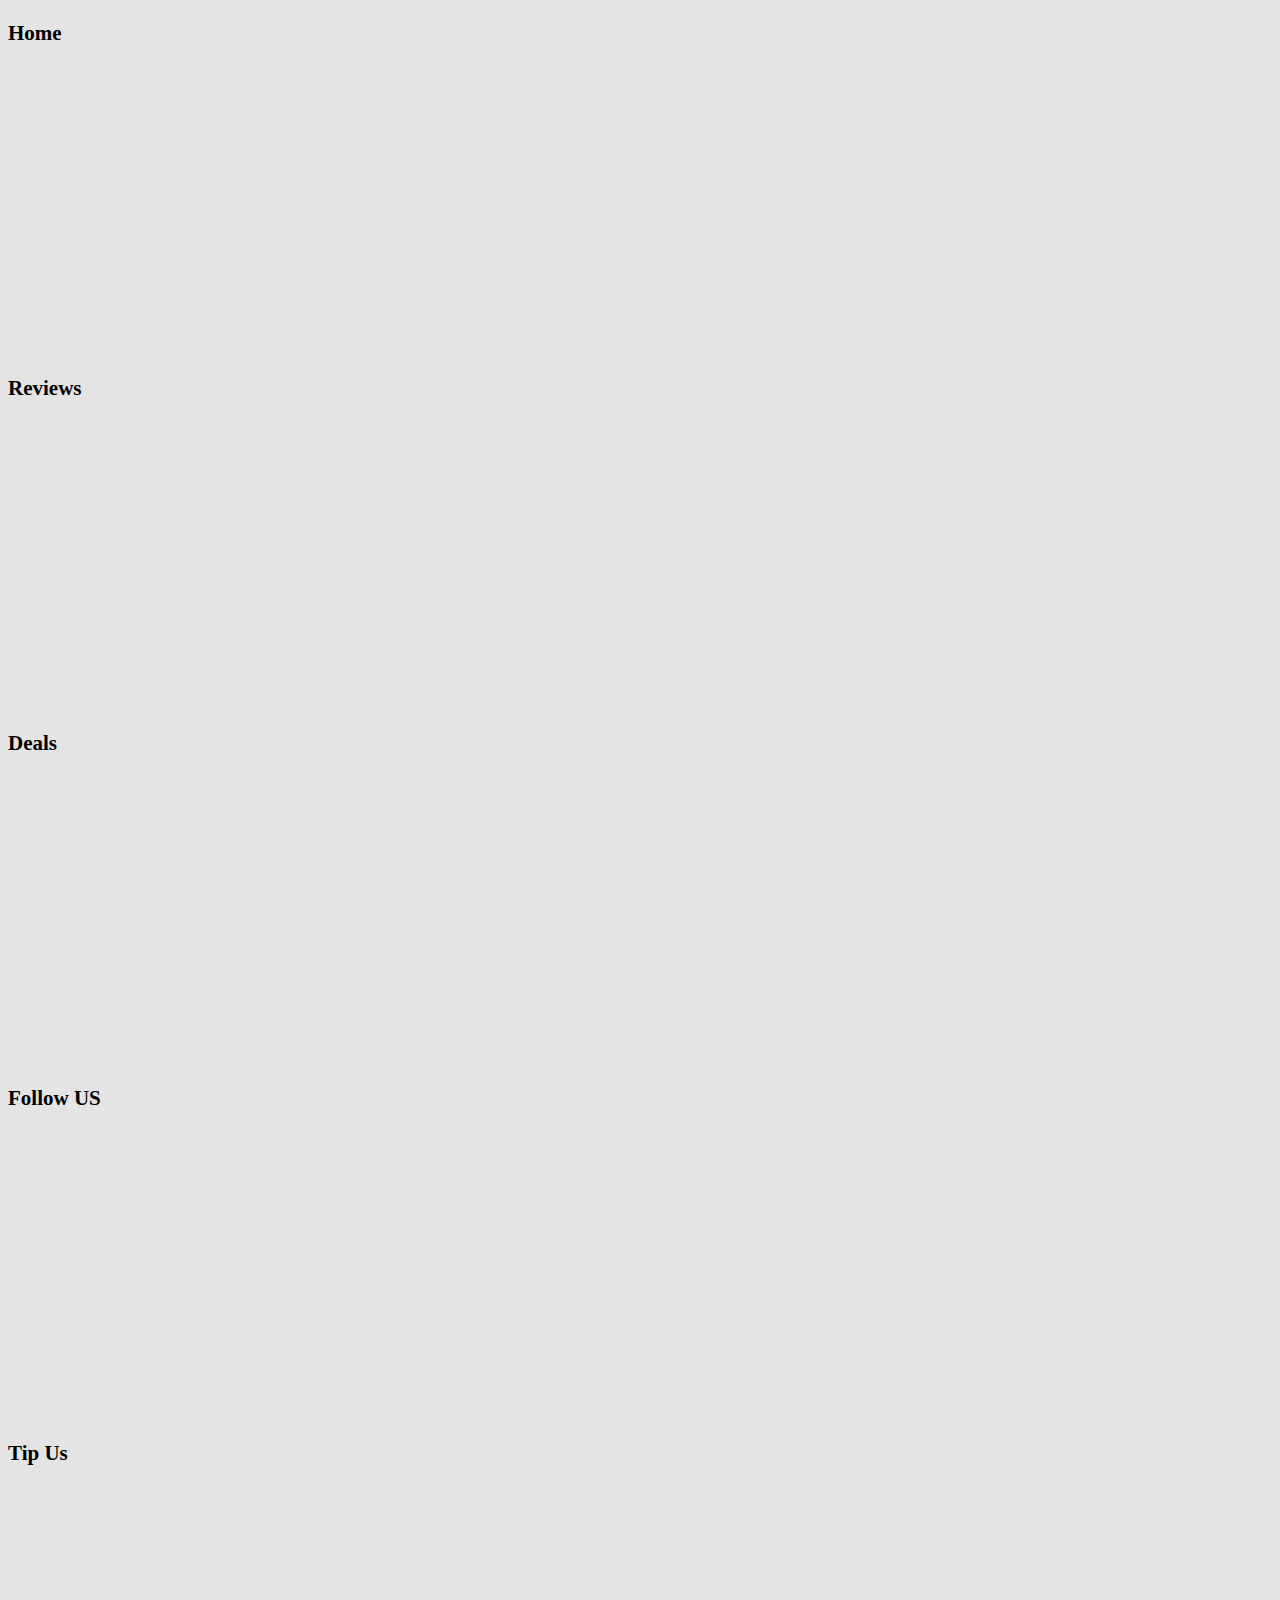
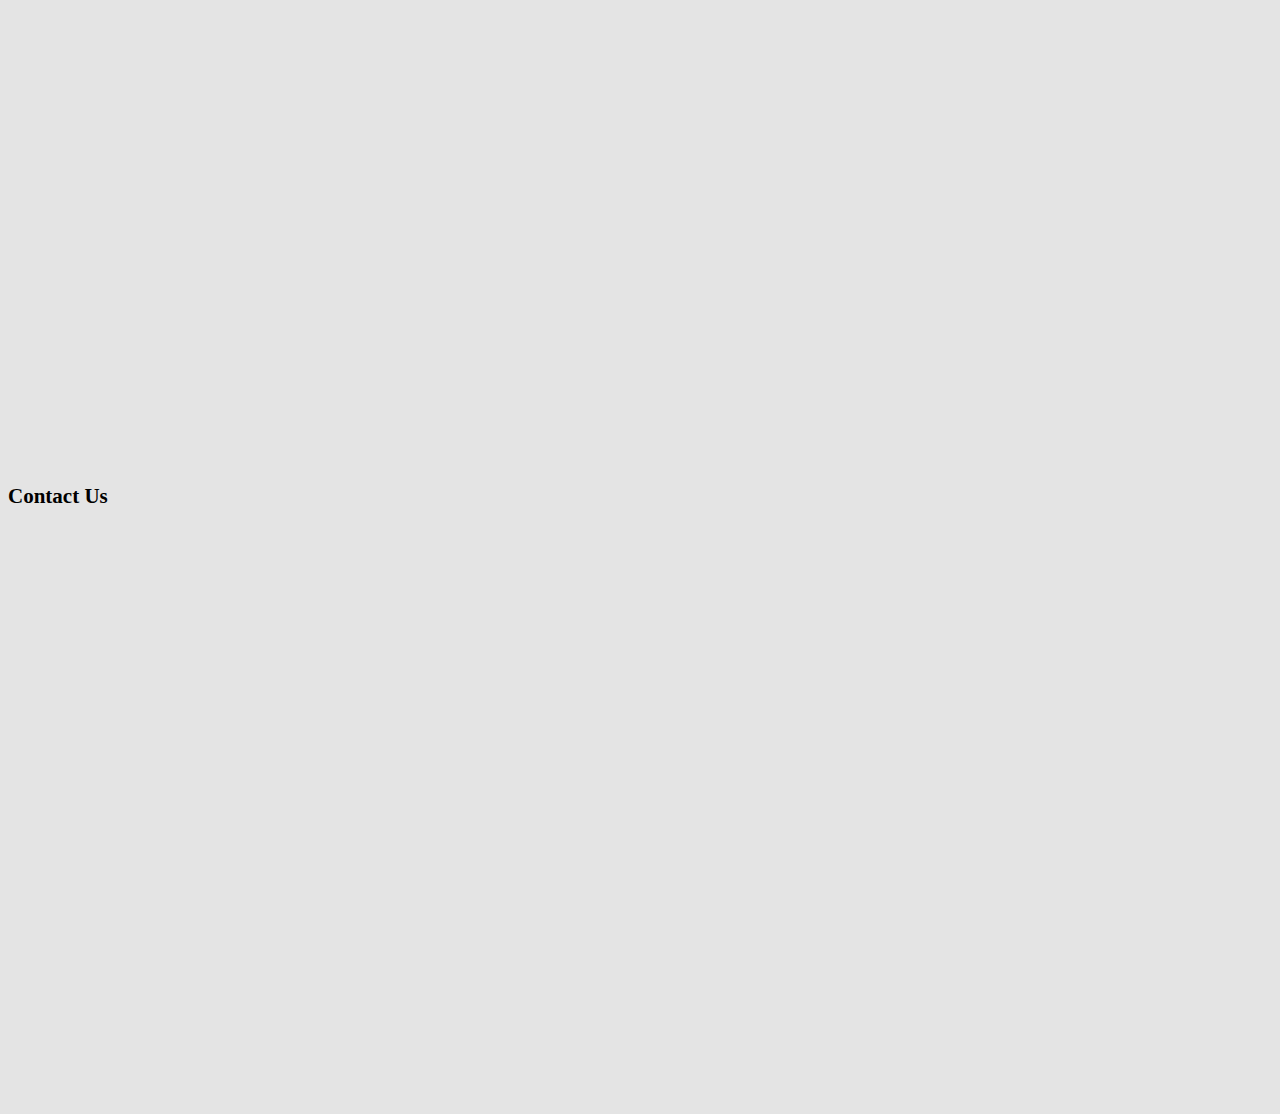
<file: htmlCSS/details.html>
<!DOCTYPE html>
<html>
<head>
    
  
</head>    
  
<body bgcolor="#e4e4e4" >


<b><a name="section1"><p style="font-size:21px;">Home</p></a></b>

<br>    
<br>    
<br>    
<br>    
<br>    
<br>    
<br>    
<br>    
<br>    
<br>    
<br>    
<br>    
<br>    
<br>    
<br>    
<br>    
    
    
    <b><a name="section2"><p style="font-size:21px;">Reviews</p></a></b>

<br>    
<br>    
<br>    
<br>    
<br>    
<br>    
<br>    
<br>    
<br>    
<br>    
<br>    
<br>    
<br>    
<br>    
<br>    
<br>    
    
    <b><a name="section3"><p style="font-size:21px;">Deals</p></a></b>

<br>    
<br>    
<br>    
<br>    
<br>    
<br>    
<br>    
<br>    
<br>    
<br>    
<br>    
<br>    
<br>    
<br>    
<br>    
<br>    
    
    <b><a name="section4"><p style="font-size:21px;">Follow US</p></a></b>

<br>    
<br>    
<br>    
<br>    
<br>    
<br>    
<br>    
<br>    
<br>    
<br>    
<br>    
<br>    
<br>    
<br>    
<br>    
<br>    
    
    <b><a name="section5"><p style="font-size:21px;">Tip Us</p></a>  </b> 

<br>    
<br>    
<br>    
<br>    
<br>    
<br>    
<br>    
<br>    
<br>    
<br>    
<br>    
<br>    
<br>    
<br>    
<br>    
<br>    
    

<br>    
<br>    
<br>    
<br>    
<br>    
<br>    
<br>    
<br>    
<br>    
<br>    
<br>    
<br>    
<br>    
<br>    
<br>    
<br>    
    

    <b><a name="section6"><p style="font-size:21px;">Contact Us</p></a></b>   

<br>    
<br>    
<br>    
<br>    
<br>    
<br>    
<br>    
<br>    
<br>    
<br>    
<br>    
<br>    
<br>    
<br>    
<br>    
<br>    
    

<br>    
<br>    
<br>    
<br>    
<br>    
<br>    
<br>    
<br>    
<br>    
<br>    
<br>    
<br>    
<br>    
<br>    
<br>    
<br>    
    
    
<noscript>
    
</body>

    
</html>
</file>
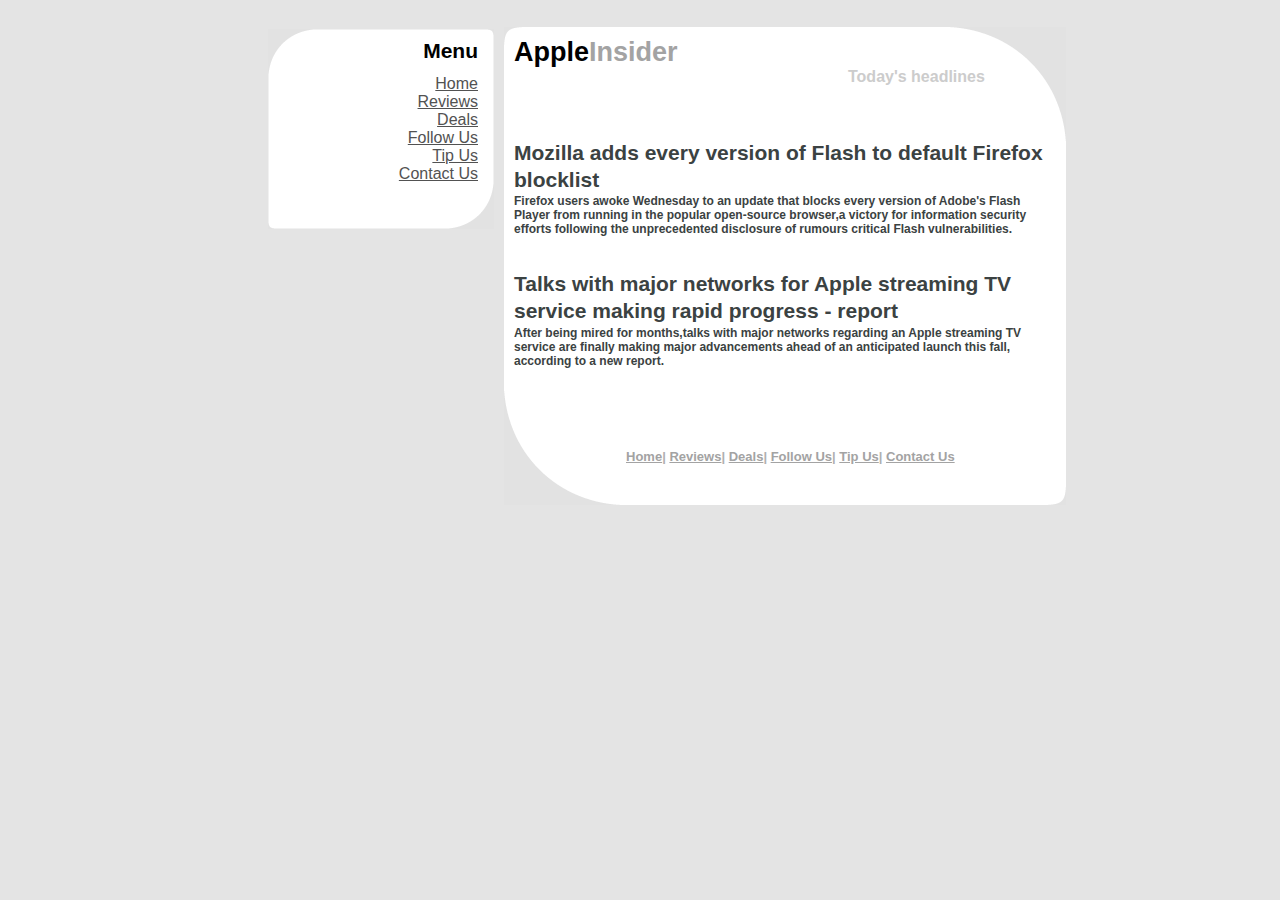
<file: htmlCSS/home3.html>
<!DOCTYPE html>
<html>
<head>
    
<link rel="stylesheet" type="text/css" href="home3.css">  
<title>Today's headlines</title>    
</head>    
  
<body bgcolor="#e4e4e4" >
<div class="main_div">
    
    <div class="div1">    <!-- the smaller part-->
        <div class="left_head_top">
            <h3 style="padding-right:16px;padding-top:10px;font-size:21px;">Menu</h3>
        </div>   

        <div class="left_head_center">
             <div align = "right" style ="padding-right:16px">
                <font size="3">
                <a href="details.html#section1" target="_blank" style="color: #525252">Home</a><br>
                <a href="details.html#section2" target="_blank" style="color: #525252">Reviews</a><br>
                <a href="details.html#section3" target="_blank"  style="color: #525252">Deals</a><br>
                <a href="details.html#section4" target="_blank"  style="color: #525252">Follow Us</a><br>
                <a href="details.html#section5" target="_blank" style="color: #525252">Tip Us</a><br>
                <a href="details.html#section6" target="_blank"  style="color: #525252">Contact Us</a></font>
                 
 
            </div>   
        </div>    
        <div class="left_head_bottom">
        </div>       
    </div><!-- the smaller part-->
    
    
    <div class="div2"><!-- the bigger part-->         
        <div class="right_top">
            <div>
            <h2 style="padding-left:10px;padding-top:10px;margin:0;font-size:27px;">Apple<font color="#A3A3A3">Insider</font></h2>
                <h4 style="padding-left: 344px;margin:0"><font color="#CCCCCC"> Today's headlines</font></h4>
                
            </div>
        </div>  

        <div class="right_head_center">
            
            <div  style ="padding-left:10px">
                <font color="#3B4242">
                <h3 style="margin:0;font-size:21px;">Mozilla adds every version of Flash to default Firefox</h3>
                    
                <h3 class="small_space" style="margin:0;font-size:21px;">blocklist</h3>
                <b><p style="margin:0;font-size:12px;"> Firefox users awoke Wednesday to an update that blocks every version of Adobe's Flash</p>
                <p style="margin:0;font-size:12px;">Player from running in the popular open-source browser,a victory for information security</p> 
                <p style="margin:0;font-size:12px;">efforts following the unprecedented disclosure of rumours critical Flash vulnerabilities.</p>                 </b>             <br><br>
                <h3 style="margin:0;font-size:21px;">Talks with major networks for Apple streaming TV</h3>
                <h3 class="small_space" style="margin:0;font-size:21px;">service making rapid progress - report </h3>
                <b>  <p style="margin:0;font-size:12px;">After being mired for months,talks with major networks regarding an Apple streaming TV                   </p>
                <p style="margin:0;font-size:12px;">service are finally making major advancements ahead of an anticipated launch this fall,</p>
                <p style="margin:0;font-size:12px;">according to a new report.</p></b>
                </font>
            </div>
        </div>     

       <div class="right_bottom">
            <div class ="bottom">
                    <b><font size="2" style="padding-left:122px;padding-bottom:10px;color: #B0B0B0;">
                    <a href="details.html#section1" target="_blank" style="color: #A3A3A3;">Home</a>|
                    <a href="details.html#section2" target="_blank" style="color: #A3A3A3;">Reviews</a>|
                    <a href="details.html#section3" target="_blank"  style="color: #A3A3A3;">Deals</a>|
                    <a href="details.html#section4" target="_blank"  style="color: #A3A3A3;">Follow Us</a>|
                    <a href="details.html#section5" target="_blank" style="color: #A3A3A3;">Tip Us</a>|
                    <a href="details.html#section6" target="_blank" style="color: #A3A3A3;">Contact Us</a></font></b>
             </div>      

           
       </div>    

    </div><!-- the bigger part-->
    
    
    
</div>
    
    
<noscript>
    
</body>

    
</html>
</file>
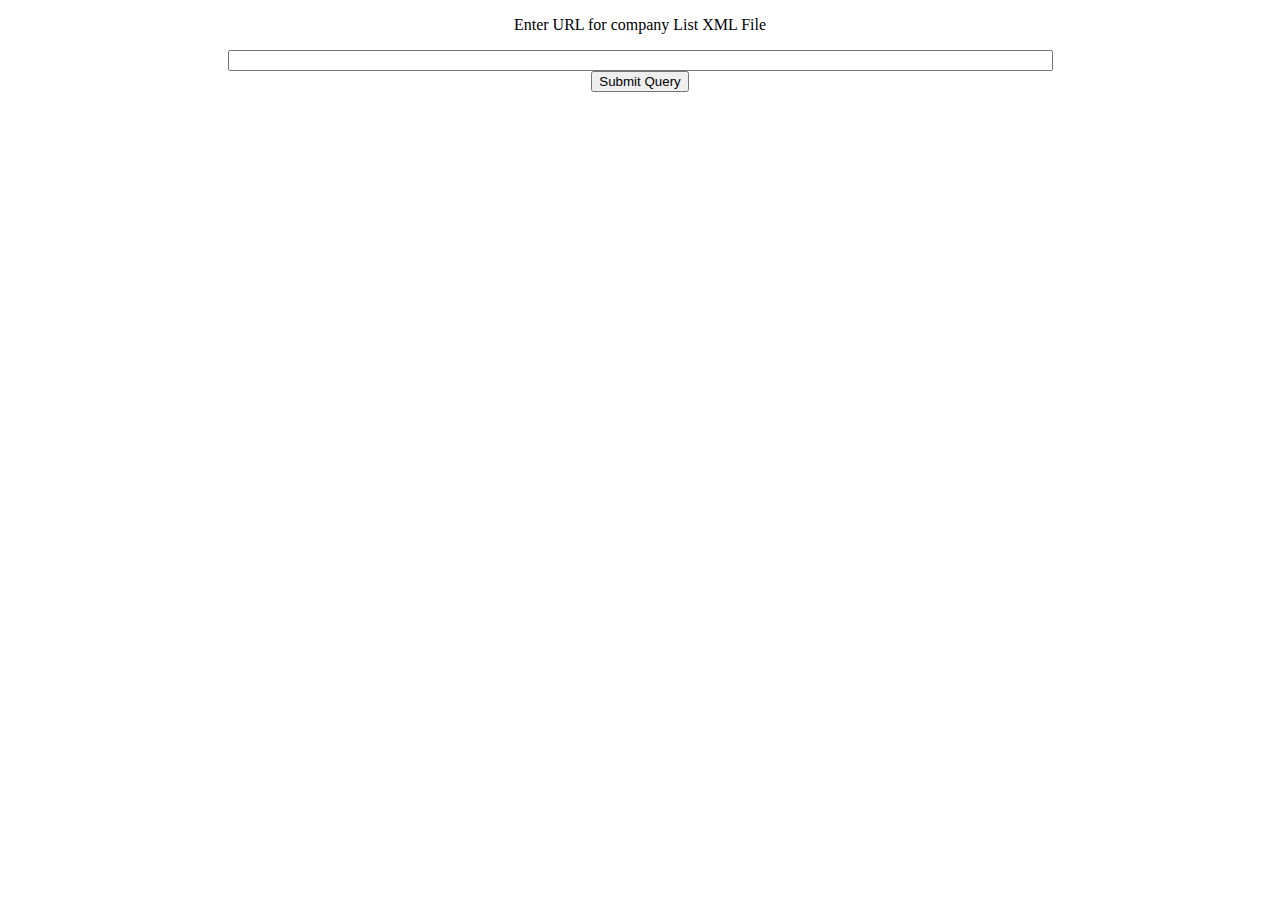
<file: XML_DOM/hw4.html>
<!DOCTYPE html>
<html>

    <head>
    <title> Cable Data Parser  </title>
 
 </head>

<body style="text-align:center">

        <p> Enter URL for company List XML File </p>
		<form name="myform"  id="cable">
            
        <input type="text" size="100" name="URL"> <br>
		
        <input type="button" value="Submit Query" onclick="xmlParser(this.form)">
    
    </form>
	
<div>    	
<!--</body>-->
</div>
	        
<script>


function printTable(xmlResponse)
{
    
	var finalTable = "<head><title>Parser Result</title></head><body><table border=2 width=100%><tr>";

    var HeaderData = xmlResponse.getElementsByTagName("Header").item(0).childNodes;    
    
	var HeaderDataCount = HeaderData.length;
    
	
    for(var i = 0;i<HeaderDataCount;i++)
    {        
			var textNodes;
			
               if(HeaderData[i].nodeType == 1 && HeaderData[i].nodeName == "Data")
				{
				
					textNodes = HeaderData[i].firstChild;
					
					finalTable+="<th>"+textNodes.nodeValue+"</th>";                        
				
				}     
    }
	
            finalTable += "</tr>";
    
			var RowData = xmlResponse.getElementsByTagName("Row");
			
			var NoRowDataFlag = 0;
			
			for(var i = 0;i<RowData.length;i++)
			{
				if((RowData[i].nodeType == 1) && (RowData[i].nodeName == "Row"))
				{
					
					    NoRowDataFlag = 1;
					
					finalTable+= "<tr>";
					
					var rowNodes = RowData[i].childNodes;
					
					for(var index1 =0;index1<rowNodes.length;index1++)
					{
						
						if((rowNodes[index1].nodeType == 1) && (rowNodes[index1].nodeName == "Network"))
						 {
							 
							 finalTable+= "<td>";
							 var Networkdata = rowNodes[index1].firstChild;
							 
						
						finalTable+= ""+Networkdata.nodeValue+"</td>";
							 
							
						 }
						
						if((rowNodes[index1].nodeType == 1) && (rowNodes[index1].nodeName == "Owner") )
						 {
						
						finalTable+= "<td>";
							 var OwnerData = rowNodes[index1].firstChild;
							 finalTable+= ""+OwnerData.nodeValue+"</td>";

							 }
						
                        
						if((rowNodes[index1].nodeType == 1) && (rowNodes[index1].nodeName == "Feeds"))
						{
							
							finalTable+= "<td><ul>";

							var feedChild = rowNodes[index1].getElementsByTagName("Feed");
                            
							
							for(var fix =0;fix<feedChild.length;fix++)
							{                        
						    
                                if(!(/^\s*$/.test(feedChild[fix].firstChild.nodeValue)) )
                                {
                               
                                  finalTable+="<li>"+feedChild[fix].firstChild.nodeValue+"</li>";
                                }

							}
							
							
						finalTable+="</ul></td>";

						}
						
                        if((rowNodes[index1].nodeType == 1) && (rowNodes[index1].nodeName == "Notes"))
						 {

						 finalTable+= "<td>";

						 var NotesData = rowNodes[index1].firstChild;

						 finalTable+= ""+NotesData.nodeValue+"</td>";

						 

						 }
						
                        if((rowNodes[index1].nodeType == 1)&&(rowNodes[index1].nodeName == "HomePage"))
						{
						

						var HomeData = rowNodes[index1].firstChild;

							finalTable+="<td><a href="+""+HomeData.nodeValue+">"+HomeData.nodeValue+"</a></td>";
												
						}
						
                        if((rowNodes[index1].nodeType == 1) && (rowNodes[index1].nodeName == "Logo"))
						{
						
							finalTable+= "<td>"+"<img src="+rowNodes[index1].firstChild.nodeValue+">"+"</td>";                    

							}
					}
					
					    finalTable+="</tr>";
				}
				else
				{
				
					continue;
				
				}
			
				
			}
			
			
    if(NoRowDataFlag == 0)
    {
        
		alert("ERROR IN XML DATA");return;
		
    }
	
    finalTable+="</tr></table></body>";        
    
	tableFinalOut = window.open("","Table","width=1200,height=800,scrollbars=yes");
    
	tableFinalOut.document.write(finalTable);
    tableFinalOut.document.close();
	}



function xmlParser(formData)
{ 
  
 // var id = document.getElementsByName("URL")[0].value;
    var id =  formData.URL.value;
   // var id = formData;
	if(id.length == 0)
    {
	
			alert("ERROR:TEXT BOX IS EMPTY!!!");return;
    
	}
    
	if(window.XMLHttpRequest)
    {
	
			xmlHttpRequestObject = new XMLHttpRequest();
    
	}
    else
    {
			xmlHttpRequestObject = new ActiveXObject("Microsoft.XMLHTTP");
    }
	
    try
	{
			
			xmlHttpRequestObject.open("GET",id,false);
			
			xmlHttpRequestObject.send();
			
			xmlResponse = xmlHttpRequestObject.responseXML;
    
	}
	catch(err)
    {
	
        alert("ERROR :FILENAME ENTERED DOES NOT EXIST ");return;
    
	}
				if((xmlHttpRequestObject.status == 404) || (!xmlResponse))
				{
				
							alert("ERROR : FLE NOT FOUND!!!");return;
				
				}
				
				if(xmlResponse.documentElement.nodeName == "parsererror")
				{
				
							alert("Error in xml File");return;
				
				}
				
				

    printTable(xmlResponse);
	
	
	
	
	
	
	
}
 </script>





</html>
</file>
<file: htmlCSS/home3.css>
.left_head_top
    {
        background-image: url(side_top.png);
        width:226px;
        height: 46px;
         text-align: right;
        background-repeat: no-repeat;
    
    }
    
.left_head_bottom
    {
        background-image: url(side_bottom.png);
        width:226px;
        height:46px;
    
    }
.left_head_center
    {
        background-image: url(side_main.png);
        width:226px;
        background-repeat: repeat;
        
    }
   
 .main_div
{
    width: 1200px;
    height:800px;
    position: absolute;
} 
    
body { font-family:"Trebuchet MS",Helvetica,sans-serif; }

.div2
{
 float:left;
 margin-top: 19px;
 margin-left: 10px;
   
}

.div1
{
 float:left;
 margin-left: 20px;
 padding-left: 240px;
}
.right_top
{
    background-image: url(header.png);
    width:562px;
    height:114px; 
    
}
.right_bottom
{
    background-image: url(footer.png);
    width: 562px;
    height:114px; 
    position: relative;
}

.right_head_center
    {
        background-color: white;
        width:562px;
        height:250px;
        background-repeat: repeat;
        
    }
.small_space {
    line-height: 140%;
}

.large_space {
    line-height: 200%;}
.bottom
    {
    position: absolute;
    bottom: 40px;
    left: 0;
    }
</file>
